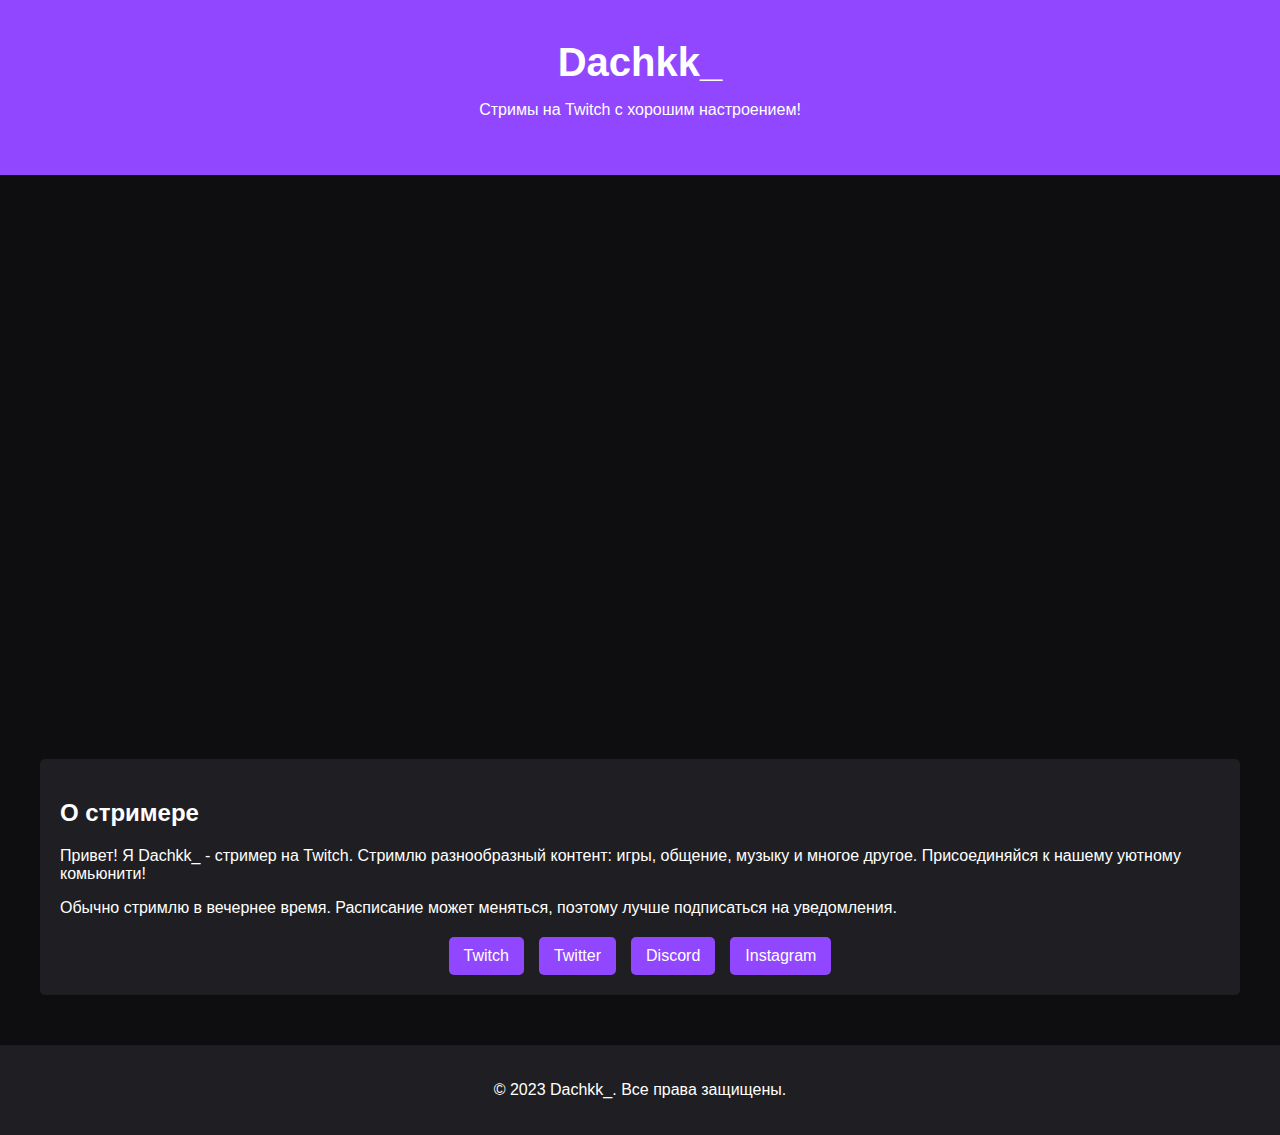
<file: SIte/index.html>
<!DOCTYPE html>
<html lang="ru">
<head>
    <meta charset="UTF-8">
    <meta name="viewport" content="width=device-width, initial-scale=1.0">
    <title>Dachkk_ - стримы на Twitch</title>
    <style>
        body {
            font-family: 'Arial', sans-serif;
            margin: 0;
            padding: 0;
            background-color: #0e0e10;
            color: #fff;
        }
        
        header {
            background-color: #9147ff;
            padding: 20px 0;
            text-align: center;
        }
        
        .logo {
            font-size: 2.5em;
            font-weight: bold;
            margin-bottom: 10px;
        }
        
        .container {
            max-width: 1200px;
            margin: 0 auto;
            padding: 20px;
        }
        
        .stream-info {
            display: flex;
            margin-top: 30px;
            flex-wrap: wrap;
        }
        
        .stream-embed {
            flex: 2;
            min-width: 300px;
        }
        
        .stream-chat {
            flex: 1;
            min-width: 300px;
            margin-left: 20px;
        }
        
        iframe {
            width: 100%;
            height: 500px;
            border: none;
            border-radius: 5px;
        }
        
        .about {
            background-color: #1f1f23;
            padding: 20px;
            border-radius: 5px;
            margin-top: 30px;
        }
        
        .social-links {
            display: flex;
            justify-content: center;
            margin-top: 20px;
            gap: 15px;
        }
        
        .social-link {
            color: #fff;
            text-decoration: none;
            padding: 10px 15px;
            border-radius: 5px;
            background-color: #9147ff;
            transition: background-color 0.3s;
        }
        
        .social-link:hover {
            background-color: #772ce8;
        }
        
        footer {
            text-align: center;
            padding: 20px;
            margin-top: 30px;
            background-color: #1f1f23;
        }
        
        @media (max-width: 768px) {
            .stream-info {
                flex-direction: column;
            }
            
            .stream-chat {
                margin-left: 0;
                margin-top: 20px;
            }
        }
    </style>
</head>
<body>
    <header>
        <div class="container">
            <div class="logo">Dachkk_</div>
            <p>Стримы на Twitch с хорошим настроением!</p>
        </div>
    </header>
    
    <div class="container">
        <div class="stream-info">
            <div class="stream-embed">
                <iframe src="https://player.twitch.tv/?channel=dachkk_&parent=localhost" allowfullscreen></iframe>
            </div>
            <div class="stream-chat">
                <iframe src="https://www.twitch.tv/embed/dachkk_/chat?parent=localhost" allowfullscreen></iframe>
            </div>
        </div>
        
        <div class="about">
            <h2>О стримере</h2>
            <p>Привет! Я Dachkk_ - стример на Twitch. Стримлю разнообразный контент: игры, общение, музыку и многое другое. Присоединяйся к нашему уютному комьюнити!</p>
            <p>Обычно стримлю в вечернее время. Расписание может меняться, поэтому лучше подписаться на уведомления.</p>
            
            <div class="social-links">
                <a href="https://www.twitch.tv/dachkk_" class="social-link" target="_blank">Twitch</a>
                <a href="#" class="social-link" target="_blank">Twitter</a>
                <a href="#" class="social-link" target="_blank">Discord</a>
                <a href="#" class="social-link" target="_blank">Instagram</a>
            </div>
        </div>
    </div>
    
    <footer>
        <p>© 2023 Dachkk_. Все права защищены.</p>
    </footer>
    
    <script>
        // Проверяем, онлайн ли стример и обновляем заголовок страницы
        function checkStreamStatus() {
            fetch('https://api.twitch.tv/helix/streams?user_login=dachkk_', {
                headers: {
                    'Client-ID': 'ваш_client_id', // Нужно зарегистрировать приложение Twitch
                    'Authorization': 'Bearer ваш_токен'
                }
            })
            .then(response => response.json())
            .then(data => {
                if(data.data && data.data.length > 0) {
                    document.title = "Dachkk_ - LIVE на Twitch!";
                }
            })
            .catch(error => console.error('Error:', error));
        }
        
        // Проверяем статус при загрузке страницы
        window.onload = checkStreamStatus;
    </script>
</body>
</html>
</file>
